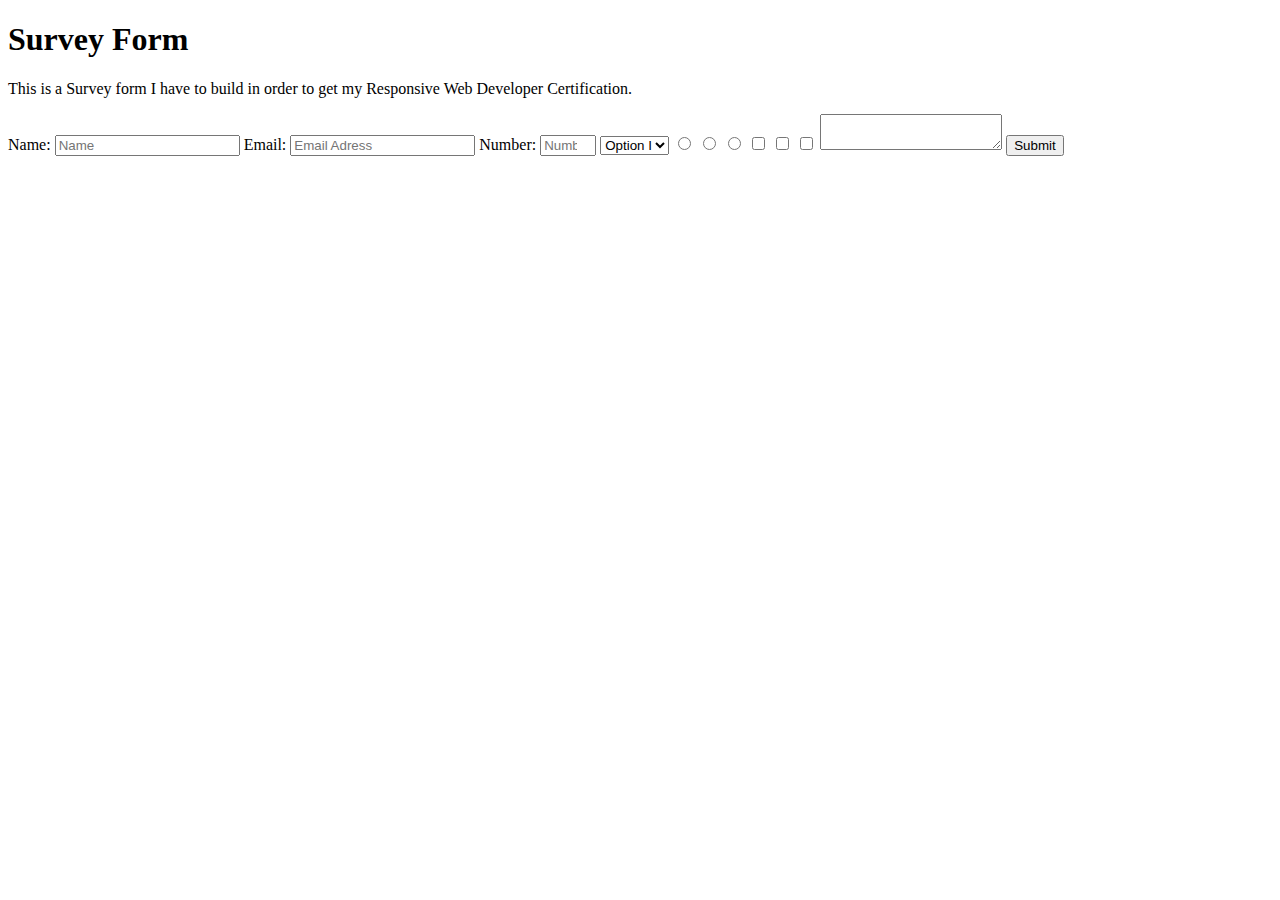
<file: Responsive Web Design/Survey Form/index.html>
<!DOCTYPE html>
<html lang="en">
	<main>
		<head>
			<meta charset="UTF-8">
			<meta http-equiv="X-UA-Compatible" content="IE=edge">
			<meta name="viewport" content="width=device-width, initial-scale=1.0">
			<title>Survey</title>
		</head>
		<body>
			<h1 id="title">Survey Form</h1>
			<p id="description">This is a Survey form I have to build in order to get my Responsive Web Developer Certification.</p>
			<form id="survey-form">
				<label id="name-label" for="name">Name: <input id="name" type="text" placeholder="Name" required></label>
				<label id="email-label" for="email">Email: <input type="email" id="email" pattern=".+@globex\.com" placeholder="Email Adress" required>
				<label id="number-label" for="number">Number: <input type="number" id="number" min=4 max=10 placeholder="Number"></label>
				<label for="dropdown"><select id="dropdown" name="dropdown">
					<option value="option">Option I</option>
				</select></label>
				<input type="radio" name="radios">
				<input type="radio" name="radios">
				<input type="radio" name="radios">
				
				<input type="checkbox" value="hund">
				<input type="checkbox" value="katze">
				<input type="checkbox" value="maus">

				<textarea></textarea>

				<button id="submit">Submit</button>
			</form>
		</body>
</main>
</html>
</file>
